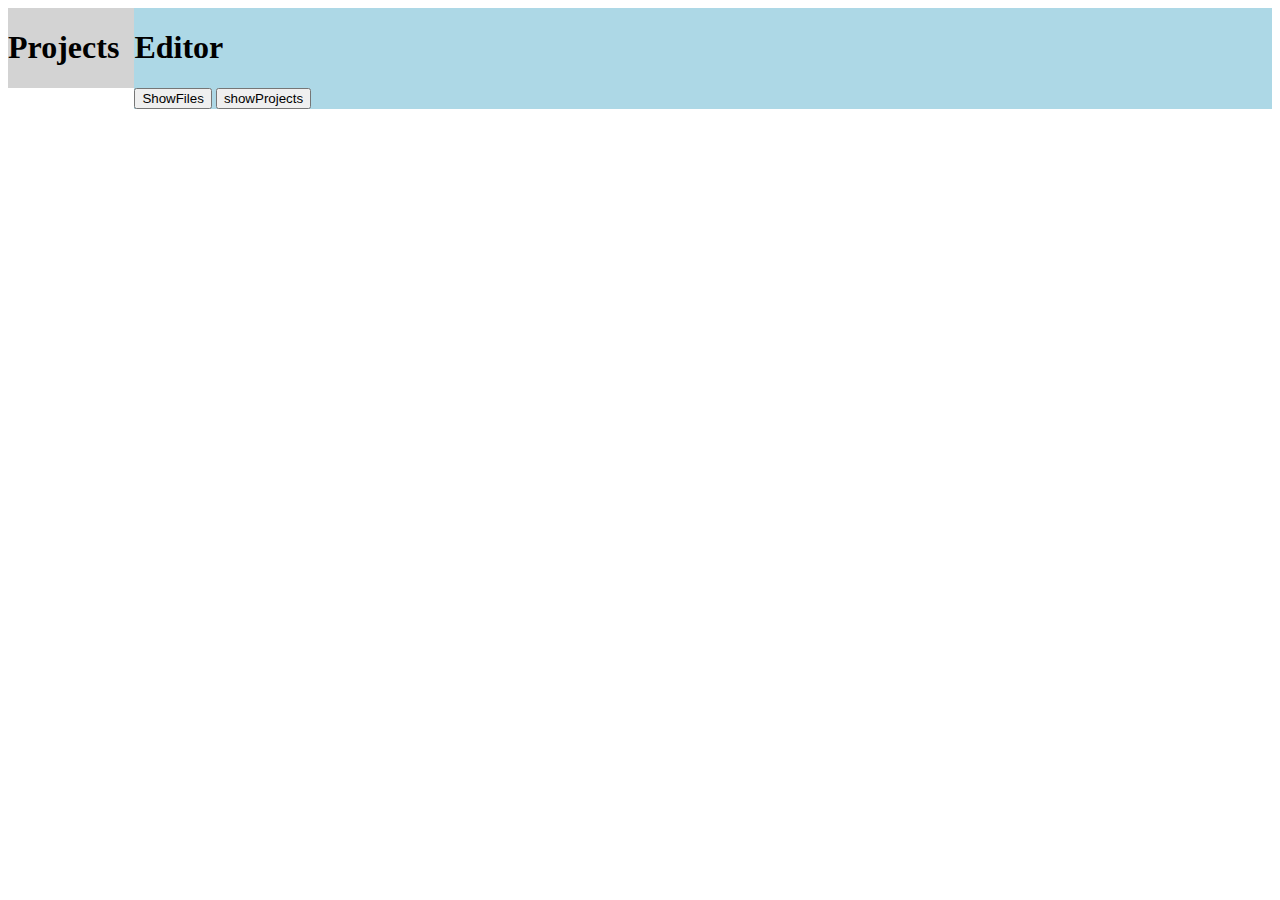
<file: transitio/index.html>
<!DOCTYPE html>
<html>
<head>
<meta charset="UTF-8">
<title>SoluIDE</title>
 <link rel="stylesheet" type="text/css" href="style.css">
 <script
			  src="https://code.jquery.com/jquery-3.1.0.min.js"
			  integrity="sha256-cCueBR6CsyA4/9szpPfrX3s49M9vUU5BgtiJj06wt/s="
			  crossorigin="anonymous"></script>
 <script src="script.js"></script>

</head>

<body>

  <div class="left">
    <div class="projects">
      <h1>Projects</h1>
    </div>

    <div class="files">
      <h1>Files</h1>
    </div>
  </div>

  <div class="right">
    <div class="editor">
      <h1>Editor</h1>
       <button onclick="showFiles()">ShowFiles</button>
        <button onclick="showProjects()">showProjects</button>
    </div>
  </div>

</body>

</html>
</file>
<file: transitio/style.css>
.left {
  width: 10%;
  float: left;
}

.right {
  width: 90%;
  float: left;
  background-color: lightblue;

}


.projects {
  background-color: lightgrey;
  float: left;
  transition: 0.5s;
  overflow: hidden;
  width: 100%;
}

.files {
  background-color: lightpink;
  overflow: hidden;
  float: left;
  transition: 0.5s;
  width: 0;
}

.button {
  background-color: lightseagreen;
}
</file>
